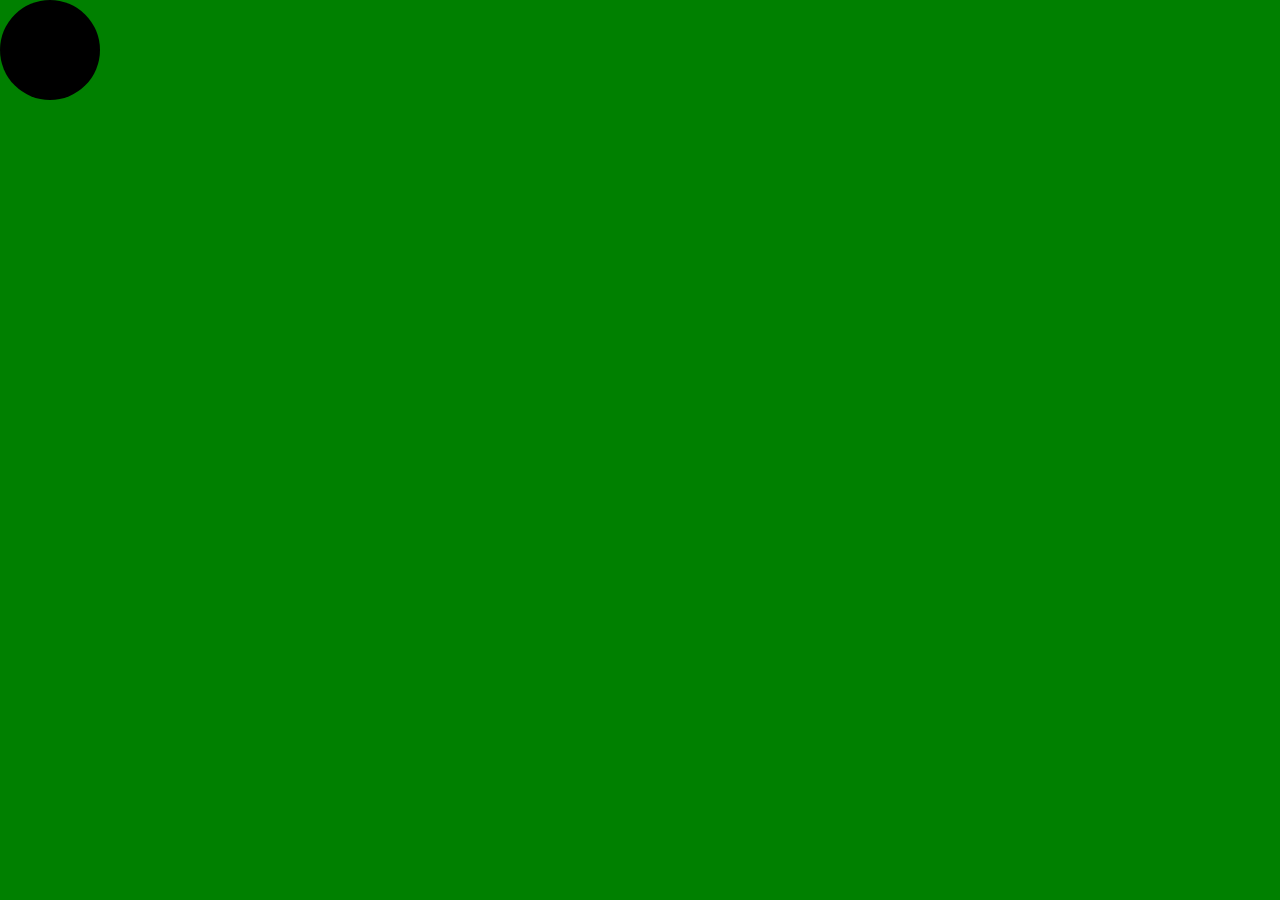
<file: astral/index.html>
<!DOCTYPE HTML>
<html>

<head>
    <meta charset="utf-8">
    <style>
        * {
            padding: 0;
            margin: 0;
        }
        
        #field {
            width: 100%;
            height: 100vh;
            background-color: green;
            position: relative;
            overflow: hidden;
            cursor: pointer;
        }
        
        #ball {
            position: absolute;
            left: 0;
            top: 0;
            width: 100px;
            height: 100px;
            background: #000;
            border-radius: 50%;
            transition: all .2s;
        }
    </style>
</head>

<body>

    <div id="field">
        <div id="ball"> </div>
    </div>

    <script src="js.js"></script>

</body>

<style>

</style>

</html>
</file>
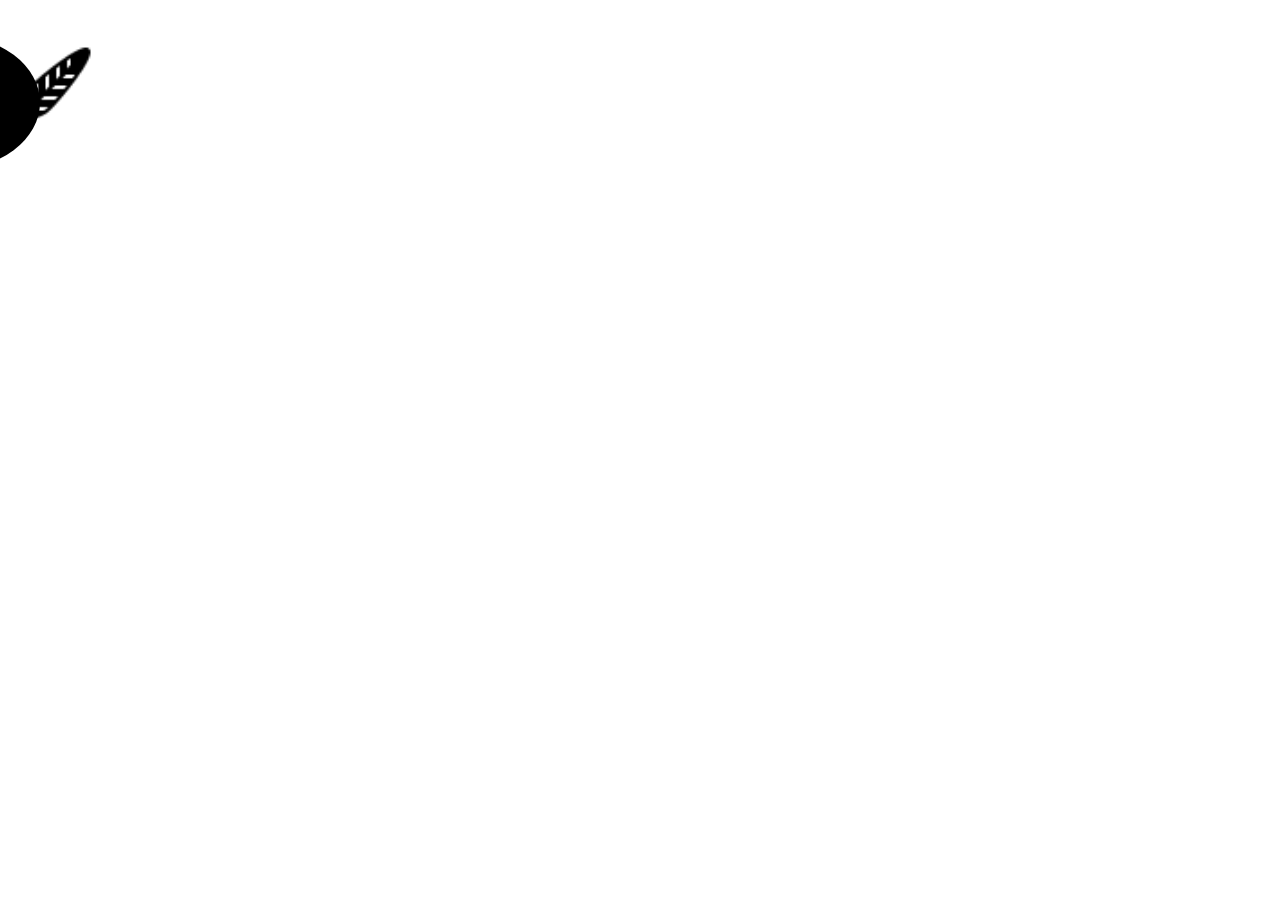
<file: bird/index.html>
<!DOCTYPE html>
<html lang="en">

<head>
    <meta charset="UTF-8">
    <meta name="viewport" content="width=device-width, initial-scale=1.0">
    <meta http-equiv="X-UA-Compatible" content="ie=edge">
    <link rel="stylesheet" href="stylesheets/style.css">
    <title>Document</title>
</head>

<body>

    <script src="js/js.js"></script>
</body>

</html>
</file>
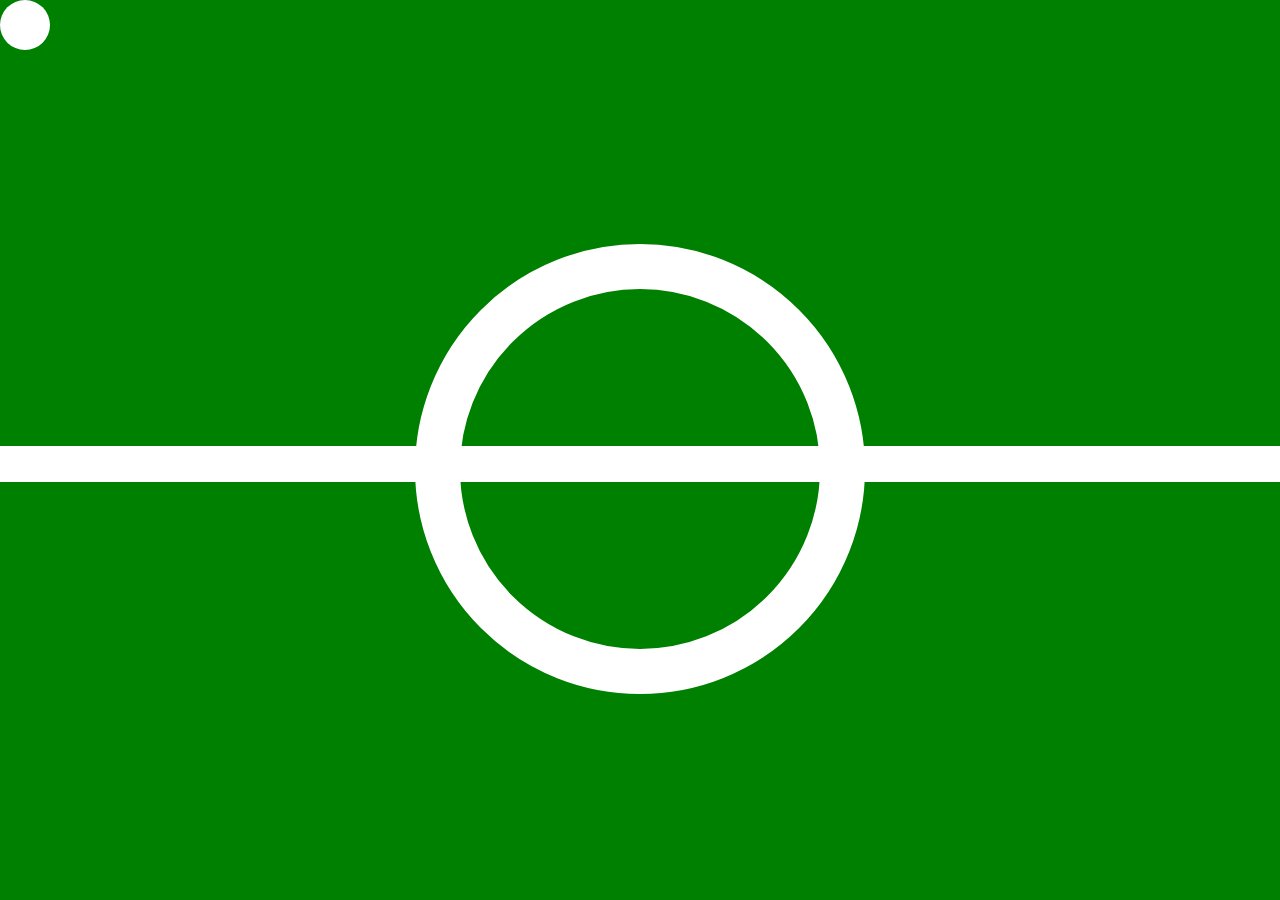
<file: game/index.html>
<!DOCTYPE html>
<html lang="en">

<head>
    <meta charset="UTF-8">
    <meta name="viewport" content="width=device-width, initial-scale=1.0">
    <meta http-equiv="X-UA-Compatible" content="ie=edge">
    <title>Document</title>
</head>

<body style="height: 100vh;">
    <div style="width:50px; height: 50px; border-radius: 50%; background: #fff; position: relative;  transition: 3s ease-out" id="id"></div>
    <div class="line">

    </div>

    <div class="rect">

    </div>
    <script src="js.js"></script>

</body>

</html>
<style>
    .line {
        width: 100%;
        height: 4vh;
        background: #fff;
        position: relative;
        top: 44vh;
    }
    
    * {
        margin: 0;
        padding: 0;
        overflow: hidden;
    }
    
    .rect {
        width: 40vh;
        height: 40vh;
        border-radius: 50%;
        border: 5vh solid #fff;
        margin: auto;
        position: relative;
        top: 17.5vh;
    }
    
    body {
        background: green;
    }
</style>
</file>
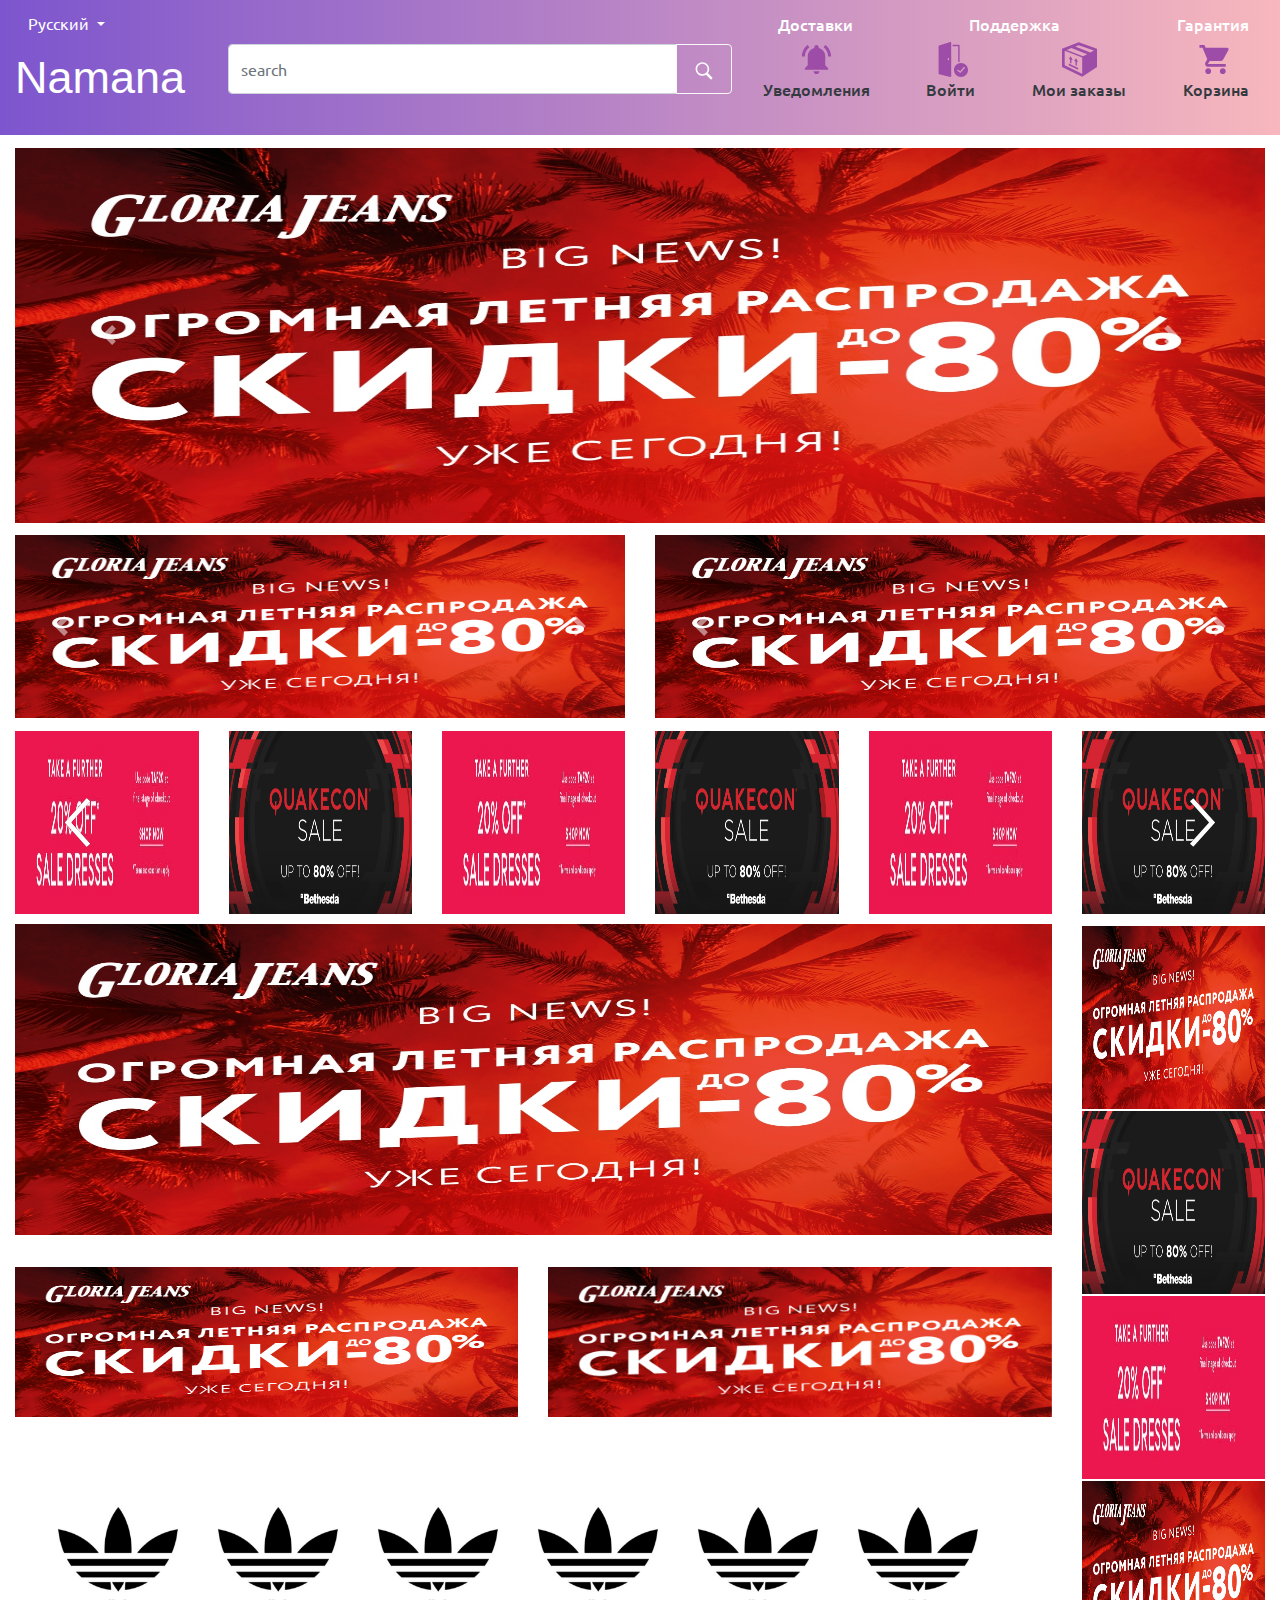
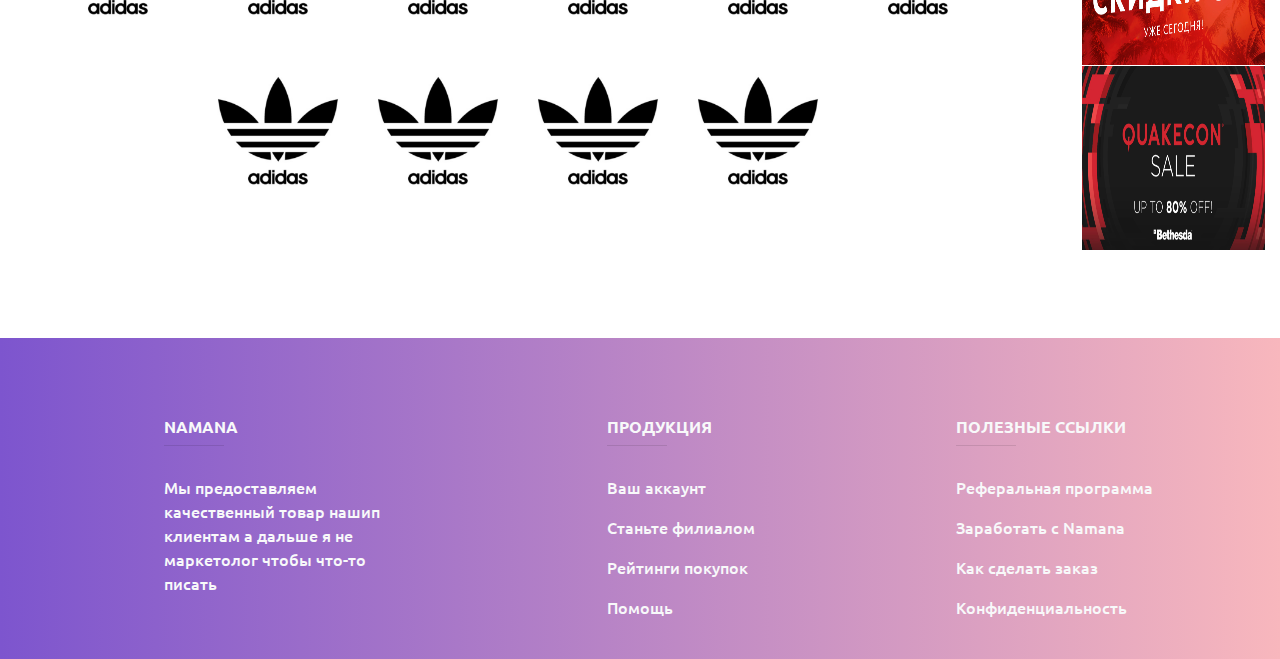
<file: schoolproject/index.html>
<!doctype html>
<html lang="en">

<head>
    <!-- Required meta tags -->
    <meta charset="utf-8">
    <meta name="viewport" content="width=device-width, initial-scale=1.0">
    <link rel="stylesheet" href="https://stackpath.bootstrapcdn.com/bootstrap/4.4.1/css/bootstrap.min.css" integrity="sha384-Vkoo8x4CGsO3+Hhxv8T/Q5PaXtkKtu6ug5TOeNV6gBiFeWPGFN9MuhOf23Q9Ifjh" crossorigin="anonymous">
    <link href="https://fonts.googleapis.com/css?family=Ubuntu:400,500&display=swap" rel="stylesheet">
    <link rel="stylesheet" href="style.css">
    <title>Hello, world!</title>
</head>

<body>

    <header class="pt-1 pb-3">
        <div class="container-fluid">
            <div class="row header">
                <div class="dropdown col-lg-1">
                    <button class="btn btn-white dropdown-toggle text-white" type="button" id="dropdownMenuButton" data-toggle="dropdown" aria-haspopup="true" aria-expanded="false">
                Русский
            </button>
                    <div class="dropdown-menu" aria-labelledby="dropdownMenuButton">
                        <a class="dropdown-item" href="#">German</a>
                        <a class="dropdown-item" href="#">English</a>
                        <a class="dropdown-item" href="#">Русский</a>
                    </div>
                </div>
                <div class="col-lg-6"></div>
                <nav class="col-lg-5">
                    <ul class="nav justify-content-between">
                        <li class="nav-item">
                            <a class="nav-link text-white active" href="#">Доставки</a>
                        </li>
                        <li class="nav-item">
                            <a class="nav-link text-white" href="#">Поддержка</a>
                        </li>
                        <li class="nav-item">
                            <a class="nav-link text-white" href="#">Гарантия</a>
                        </li>
                    </ul>
                </nav>
            </div>

            <div class="row">
                <div class="logo col-lg-2 text-white">
                    Namana
                </div>

                <div class="search col-lg-5">
                    <div class="input-group mb-3">
                        <input type="text" class="form-control" placeholder="search" aria-label="Recipient's username" aria-describedby="basic-addon2" style="height: 50px;">
                        <div class="input-group-append">
                            <button class="btn btn-outline-light nav_search-button" type="button">
                  <svg xmlns="http://www.w3.org/2000/svg" x="0px" y="0px"
                  width="30" height="20"
                  viewBox="0 0 50 50"
                  style=" fill:#ffffff;"><path d="M 21 3 C 11.601563 3 4 10.601563 4 20 C 4 29.398438 11.601563 37 21 37 C 24.355469 37 27.460938 36.015625 30.09375 34.34375 L 42.375 46.625 L 46.625 42.375 L 34.5 30.28125 C 36.679688 27.421875 38 23.878906 38 20 C 38 10.601563 30.398438 3 21 3 Z M 21 7 C 28.199219 7 34 12.800781 34 20 C 34 27.199219 28.199219 33 21 33 C 13.800781 33 8 27.199219 8 20 C 8 12.800781 13.800781 7 21 7 Z"></path>
                  </svg>
                </button>
                        </div>
                    </div>
                </div>


                <ul class="nav col-lg-5 justify-content-between flex-nowrap">
                    <li class="nav-item text-center">

                        <a class="nav-link text-dark text-nowrap nav_link " href="#">
                            <svg xmlns="http://www.w3.org/2000/svg" x="0px" y="0px" width="35" height="35" viewBox="0 0 172 172" style=" fill:#000000;"><g fill="none" fill-rule="nonzero" stroke="none" stroke-width="1" stroke-linecap="butt" stroke-linejoin="miter" stroke-miterlimit="10" stroke-dasharray="" stroke-dashoffset="0" font-family="none" font-weight="none" font-size="none" text-anchor="none" style="mix-blend-mode: normal"><path d="M0,172v-172h172v172z" fill="none"></path><g fill="#9d4ca7"><path d="M86,14.33333c-5.934,0 -10.75,4.816 -10.75,10.75v4.98307c-18.53885,4.77861 -32.25,21.56799 -32.25,41.60026v43l-14.33333,14.33333v7.16667h114.66667v-7.16667l-14.33333,-14.33333v-43c0,-20.03227 -13.71115,-36.82165 -32.25,-41.60026v-4.98307c0,-5.934 -4.816,-10.75 -10.75,-10.75zM42.34212,14.92122c-17.0065,13.10067 -28.00879,33.61144 -28.00879,56.74544h14.33333c0,-18.50433 8.8075,-34.91589 22.40983,-45.39355zM129.65788,14.92122l-8.73437,11.35189c13.60233,10.47767 22.40983,26.88922 22.40983,45.39355h14.33333c0,-23.134 -11.00229,-43.64478 -28.00879,-56.74544zM71.66667,143.33333c0,7.88333 6.45,14.33333 14.33333,14.33333c7.88333,0 14.33333,-6.45 14.33333,-14.33333z"></path></g></g></svg>
                            <br>
                            <span>Уведомления</span>
                        </a>
                    </li>
                    <li class="nav-item text-center">

                        <a class="nav-link text-dark text-nowrap nav_link" href="#">
                            <svg xmlns="http://www.w3.org/2000/svg" x="0px" y="0px" width="35" height="35" viewBox="0 0 172 172" style=" fill:#000000;"><g fill="none" fill-rule="nonzero" stroke="none" stroke-width="1" stroke-linecap="butt" stroke-linejoin="miter" stroke-miterlimit="10" stroke-dasharray="" stroke-dashoffset="0" font-family="none" font-weight="none" font-size="none" text-anchor="none" style="mix-blend-mode: normal"><path d="M0,172v-172h172v172z" fill="none"></path><g fill="#9d4ca7"><path d="M85.77156,0.00672c-0.2673,0.0186 -0.53809,0.07025 -0.79953,0.15453l-55.04,17.2c-1.43792,0.4472 -2.41203,1.77547 -2.41203,3.27875v134.16c0,1.57896 1.07607,2.95394 2.60687,3.33922l55.04,13.76c0.2752,0.0688 0.55449,0.10078 0.83313,0.10078c0.76024,0 1.50752,-0.25419 2.1164,-0.73235c0.83592,-0.65016 1.3236,-1.64813 1.3236,-2.70765v-165.12c0,-1.09392 -0.51686,-2.12468 -1.3975,-2.77484c-0.66306,-0.48504 -1.46904,-0.71423 -2.27094,-0.65844zM96.32,13.76v6.88h27.52v78.0786c2.21536,-0.78432 4.50984,-1.38143 6.88,-1.78047v-79.73813c0,-1.90232 -1.54112,-3.44 -3.44,-3.44zM75.68,79.12c1.89888,0 3.44,2.31168 3.44,5.16c0,2.84832 -1.54112,5.16 -3.44,5.16c-1.89888,0 -3.44,-2.31168 -3.44,-5.16c0,-2.84832 1.54112,-5.16 3.44,-5.16zM137.6,103.2c-18.92,0 -34.4,15.48 -34.4,34.4c0,18.92 15.48,34.4 34.4,34.4c18.92,0 34.4,-15.48 34.4,-34.4c0,-18.92 -15.48,-34.4 -34.4,-34.4zM152.39469,121.77735l5.16,4.46797l-23.05203,26.49203l-16.16531,-12.38266l4.12531,-5.50937l11.35469,8.6z"></path></g></g></svg>
                            <br>
                            <span>Войти</span>
                        </a>
                    </li>
                    <li class="nav-item text-center">

                        <a class="nav-link text-dark text-nowrap nav_link" href="#">
                            <svg xmlns="http://www.w3.org/2000/svg" x="0px" y="0px" width="35" height="35" viewBox="0 0 172 172" style=" fill:#000000;"><g fill="none" fill-rule="nonzero" stroke="none" stroke-width="1" stroke-linecap="butt" stroke-linejoin="miter" stroke-miterlimit="10" stroke-dasharray="" stroke-dashoffset="0" font-family="none" font-weight="none" font-size="none" text-anchor="none" style="mix-blend-mode: normal"><path d="M0,172v-172h172v172z" fill="none"></path><g fill="#9d4ca7"><path d="M82.27885,1.24038l-82.27885,32.45673v88.89423l99.23077,48.78846l72.76923,-48.78846v-88.89423zM82.48558,15.50481l74.21635,26.66827l-17.57212,9.30288l-74.62981,-28.94231zM46.51442,29.76923l77.11058,29.97596l-20.46635,10.75l-80.41827,-31.42308zM13.64423,42.58654l85.58654,33.49038v79.38462l-1.03365,0.62019l-84.96635,-41.75962v-71.52885zM43,70.49519l-9.71635,12.61058l6.40865,2.06731v18.19231l6.61538,2.48077v-18.39904l6.61538,2.06731zM69.46154,79.59135l-9.92308,12.81731l6.61538,2.27404v20.05288l6.61538,2.48077v-20.25962l6.40865,2.06731zM33.07692,106.05288v8.0625l46.30769,21.91346v-8.26923z"></path></g></g></svg>
                            <br>
                            <span>Мои заказы</span>
                        </a>
                    </li>
                    <li class="nav-item text-center">

                        <a class="nav-link text-dark text-nowrap nav_link" href="#">
                            <svg xmlns="http://www.w3.org/2000/svg" x="0px" y="0px" width="35" height="35" viewBox="0 0 172 172" style=" fill:#000000;"><g fill="none" fill-rule="nonzero" stroke="none" stroke-width="1" stroke-linecap="butt" stroke-linejoin="miter" stroke-miterlimit="10" stroke-dasharray="" stroke-dashoffset="0" font-family="none" font-weight="none" font-size="none" text-anchor="none" style="mix-blend-mode: normal"><path d="M0,172v-172h172v172z" fill="none"></path><g fill="#9d4ca7"><path d="M31.64811,14.30534l-24.45345,0.12598l0.06999,14.33333l14.83724,-0.06999l23.61361,56.64746l-8.5804,13.71745c-6.00821,9.59438 1.29744,22.77376 12.61165,22.77376h86.41992v-14.33333h-86.41992c-0.79745,0 -0.8894,-0.15716 -0.46191,-0.83985l8.42643,-13.49349h53.52604c5.203,0 10.005,-2.8258 12.52767,-7.37663l25.8112,-46.48535c2.65883,-4.773 -0.79584,-10.63802 -6.25684,-10.63802h-105.69434zM50.16667,129c-7.91608,0 -14.33333,6.41725 -14.33333,14.33333c0,7.91608 6.41725,14.33333 14.33333,14.33333c7.91608,0 14.33333,-6.41725 14.33333,-14.33333c0,-7.91608 -6.41725,-14.33333 -14.33333,-14.33333zM121.83333,129c-7.91608,0 -14.33333,6.41725 -14.33333,14.33333c0,7.91608 6.41725,14.33333 14.33333,14.33333c7.91608,0 14.33333,-6.41725 14.33333,-14.33333c0,-7.91608 -6.41725,-14.33333 -14.33333,-14.33333z"></path></g></g></svg><br>
                            <span>Корзина</span>
                        </a>
                    </li>
                </ul>
            </div>
        </div>
    </header>

    <section>
        <div class="container-fluid" style="margin-top: 1%;">
            <div id="carouselExampleIndicators" class="carousel slide" data-ride="carousel">

                <div id="carouselExampleControls" class="carousel secondary slide" data-ride="carousel">
                    <ol class="carousel-indicators">
                        <li data-target="#carouselExampleIndicators" data-slide-to="0" class="active"></li>
                        <li data-target="#carouselExampleIndicators" data-slide-to="1"></li>
                        <li data-target="#carouselExampleIndicators" data-slide-to="2"></li>
                    </ol>
                    <div class="carousel-inner">
                        <div class="carousel-item active">
                            <img class="d-block w-100 propSize" src="img/slider.jpg" alt="First slide">
                        </div>
                        <div class="carousel-item">
                            <img class="d-block w-100 propSize" src="img/slider2.jpg" alt="Second slide">
                        </div>
                        <div class="carousel-item">
                            <img class="d-block w-100 propSize" src="img/slider3.jpg" alt="Third slide">
                        </div>
                    </div>
                    <a class="carousel-control-prev" href="#carouselExampleControls" role="button" data-slide="prev">
                        <span class="carousel-control-prev-icon" aria-hidden="true"></span>
                        <span class="sr-only">Previous</span>
                    </a>
                    <a class="carousel-control-next" href="#carouselExampleControls" role="button" data-slide="next">
                        <span class="carousel-control-next-icon" aria-hidden="true"></span>
                        <span class="sr-only">Next</span>
                    </a>
                </div>
            </div>
        </div>
    </section>

    <section>
        <div class="container-fluid">
            <div class="row">
                <div class="col-lg-6 col-md-6 col-6">
                    <div id="carouselExampleControlss" class="carousel slide" style="margin-top: 2%;" data-ride="carousel">
                        <div class="carousel-inner">
                            <div class="carousel-item active">
                                <img class="d-block w-100" src="img/slider.jpg" alt="First slide">
                            </div>
                            <div class="carousel-item">
                                <img class="d-block w-100" src="img/slider2.jpg" alt="Second slide">
                            </div>
                            <div class="carousel-item">
                                <img class="d-block w-100" src="img/slider3.jpg" alt="Third slide">
                            </div>
                        </div>
                        <a class="carousel-control-prev" href="#carouselExampleControlss" role="button" data-slide="prev">
                            <span class="carousel-control-prev-icon" aria-hidden="true"></span>
                            <span class="sr-only">Previous</span>
                        </a>
                        <a class="carousel-control-next" href="#carouselExampleControlss" role="button" data-slide="next">
                            <span class="carousel-control-next-icon" aria-hidden="true"></span>
                            <span class="sr-only">Next</span>
                        </a>
                    </div>
                </div>

                <div class="col-lg-6 col-md-6 col-6">
                    <div id="carouselExampleControl" class="carousel secondary slide" style="margin-top: 2%;" data-ride="carousel">
                        <div class="carousel-inner">
                            <div class="carousel-item active">
                                <img class="d-block w-100" src="img/slider.jpg" alt="First slide">
                            </div>
                            <div class="carousel-item">
                                <img class="d-block w-100" src="img/slider2.jpg" alt="Second slide">
                            </div>
                            <div class="carousel-item">
                                <img class="d-block w-100" src="img/slider3.jpg" alt="Third slide">
                            </div>
                        </div>
                        <a class="carousel-control-prev" href="#carouselExampleControl" role="button" data-slide="prev">
                            <span class="carousel-control-prev-icon" aria-hidden="true"></span>
                            <span class="sr-only">Previous</span>
                        </a>
                        <a class="carousel-control-next" href="#carouselExampleControl" role="button" data-slide="next">
                            <span class="carousel-control-next-icon" aria-hidden="true"></span>
                            <span class="sr-only">Next</span>
                        </a>
                    </div>
                </div>
            </div>
        </div>
    </section>


    <section id="slider">
        <div class="container-fluid" style="margin-top: 1%;">
            <div class="slider row flex-nowrap">
                <a href="#" class="col-lg-2 col-md-2 col-sm-2 col-3 slider_item">
                    <img src="img/slider2.jpg" alt="">
                </a>
                <a href="#" class="col-lg-2 col-md-2 col-sm-2 col-3 slider_item">
                    <img src="img/slider3.jpg" alt="">
                </a>
                <a href="#" class="col-lg-2 col-md-2 col-sm-2 col-3 slider_item">
                    <img src="img/slider2.jpg" alt="">
                </a>
                <a href="#" class="col-lg-2 col-md-2 col-sm-2 col-3 slider_item">
                    <img src="img/slider3.jpg" alt="">
                </a>
                <a href="#" class="col-lg-2 col-md-2 col-sm-2 col-3 slider_item">
                    <img src="img/slider2.jpg" alt="">
                </a>
                <a href="#" class="col-lg-2 col-md-2 col-sm-2 col-3 slider_item">
                    <img src="img/slider3.jpg" alt="">
                </a>
                <a href="#" class="col-lg-2 col-md-2 col-sm-2 col-3 slider_item">
                    <img src="img/slider2.jpg" alt="">
                </a>
                <a href="#" class="col-lg-2 col-md-2 col-sm-2 col-3 slider_item">
                    <img src="img/slider3.jpg" alt="">
                </a>
            </div>

            <svg class="arrow-right" xmlns="http://www.w3.org/2000/svg" x="0px" y="0px" width="30%" height="30%" viewBox="0 0 172 172" style=" fill:#000000;"><g transform="translate(0.43,0.43) scale(0.995,0.995)"><g fill="none" fill-rule="nonzero" stroke="none" stroke-width="1" stroke-linecap="butt" stroke-linejoin="none" stroke-miterlimit="10" stroke-dasharray="" stroke-dashoffset="0" font-family="none" font-weight="none" font-size="none" text-anchor="none" style="mix-blend-mode: normal"><g fill="#000000" stroke="#000000" stroke-linejoin="round"><path d="M120.04167,81.29688l4.25521,4.70313l-4.25521,4.70313l-64.5,71.66667l-10.75,-9.40625l60.24479,-66.96354l-60.24479,-66.96354l10.75,-9.40625z"></path></g><path d="M0,172v-172h172v172z" fill="none" stroke="none" stroke-linejoin="miter"></path><g fill="#ffffff" stroke="none" stroke-linejoin="miter"><path d="M55.54167,9.63021l-10.75,9.40625l60.24479,66.96354l-60.24479,66.96354l10.75,9.40625l64.5,-71.66667l4.25521,-4.70312l-4.25521,-4.70312z"></path></g><path d="" fill="none" stroke="none" stroke-linejoin="miter"></path></g></g></svg>
            <svg class='arrow-left' xmlns="http://www.w3.org/2000/svg" x="0px" y="0px" width="30%" height="30%" viewBox="0 0 172 172" style=" fill:#000000;"><g transform="translate(0.516,0.516) scale(0.994,0.994)"><g fill="none" fill-rule="nonzero" stroke="none" stroke-width="1" stroke-linecap="butt" stroke-linejoin="none" stroke-miterlimit="10" stroke-dasharray="" stroke-dashoffset="0" font-family="none" font-weight="none" font-size="none" text-anchor="none" style="mix-blend-mode: normal"><g fill="#ffffff" stroke="#000000" stroke-linejoin="round"><path d="M127.20833,19.03646l-60.24479,66.96354l60.24479,66.96354l-10.75,9.40625l-64.5,-71.66667l-4.25521,-4.70312l4.25521,-4.70312l64.5,-71.66667z"></path></g><path d="M0,172v-172h172v172z" fill="none" stroke="none" stroke-linejoin="miter"></path><g fill="#ffffff" stroke="none" stroke-linejoin="miter"><path d="M116.45833,9.63021l-64.5,71.66667l-4.25521,4.70313l4.25521,4.70313l64.5,71.66667l10.75,-9.40625l-60.24479,-66.96354l60.24479,-66.96354z"></path></g><path d="" fill="none" stroke="none" stroke-linejoin="miter"></path></g></g></svg>
        </div>
    </section>

    <section>
        <div class="container-fluid">
            <div class="row justify-content-between">
                <div class="col-lg-10 col-md-10 col-10">
                    <div id="carouselExample" class="carousel  promo slide" style="margin-top: 1%;" data-ride="carousel">
                        <div class="carousel-inner">
                            <div class="carousel-item active">
                                <img class="d-block w-100" src="img/slider.jpg" alt="First slide">
                            </div>
                            <div class="carousel-item">
                                <img class="d-block w-100" src="img/slider2.jpg" alt="Second slide">
                            </div>
                            <div class="carousel-item">
                                <img class="d-block w-100" src="img/slider3.jpg" alt="Third slide">
                            </div>
                        </div>
                    </div>
                    <div class="row" style="margin-top: 2%;">
                        <div id="carouselExamplel" class="carousel promo slide col-lg-6 col-md-6 col-6" style="margin-top: 1%; " data-ride="carousel">
                            <div class="carousel-inner">
                                <div class="carousel-item active">
                                    <img class="d-block w-100" src="img/slider.jpg" alt="First slide">
                                </div>
                                <div class="carousel-item">
                                    <img class="d-block w-100" src="img/slider2.jpg" alt="Second slide">
                                </div>
                                <div class="carousel-item">
                                    <img class="d-block w-100" src="img/slider3.jpg" alt="Third slide">
                                </div>
                            </div>
                        </div>

                        <div id="carouselExampl" class="carousel promo slide col-lg-6 col-md-6 col-6" style="margin-top: 1%; " data-ride="carousel">
                            <div class="carousel-inner">
                                <div class="carousel-item active">
                                    <img class="d-block w-100" src="img/slider.jpg" alt="First slide">
                                </div>
                                <div class="carousel-item">
                                    <img class="d-block w-100" src="img/slider2.jpg" alt="Second slide">
                                </div>
                                <div class="carousel-item">
                                    <img class="d-block w-100" src="img/slider3.jpg" alt="Third slide">
                                </div>
                            </div>
                        </div>
                        <div class="sponsors" style="margin-top: 1%;">
                            <div class="row justify-content-center col-lg-12 col-md-12" style="padding: 5%;">
                                <a href="#" class="col-lg-2 col-md-2 col-2 sponsors-item"><img src="img/sponsor.png" alt=""></a>
                                <a href="#" class="col-lg-2 col-md-2 col-2 sponsors-item"><img src="img/sponsor.png" alt=""></a>
                                <a href="#" class="col-lg-2 col-md-2 col-2 sponsors-item"><img src="img/sponsor.png" alt=""></a>
                                <a href="#" class="col-lg-2 col-md-2 col-2 sponsors-item"><img src="img/sponsor.png" alt=""></a>
                                <a href="#" class="col-lg-2 col-md-2 col-2 sponsors-item"><img src="img/sponsor.png" alt=""></a>
                                <a href="#" class="col-lg-2 col-md-2 col-2 sponsors-item"><img src="img/sponsor.png" alt=""></a>
                                <a href="#" class="col-lg-2 col-md-2 col-2 sponsors-item"><img src="img/sponsor.png" alt=""></a>
                                <a href="#" class="col-lg-2 col-md-2 col-2 sponsors-item"><img src="img/sponsor.png" alt=""></a>
                                <a href="#" class="col-lg-2 col-md-2 col-2 sponsors-item"><img src="img/sponsor.png" alt=""></a>
                                <a href="#" class="col-lg-2 col-md-2 col-2 sponsors-item"><img src="img/sponsor.png" alt=""></a>
                            </div>
                        </div>
                    </div>
                </div>

                <div class="col-lg-2 col-md-2 col-2 sidebar" style="margin-top: 0.8%;">
                    <a href="#" class="sidebar-item">
                        <img src="img/slider.jpg" alt="">
                    </a>
                    <a href="#" class="sidebar-item">
                        <img src="img/slider2.jpg" alt="">
                    </a>
                    <a href="#" class="sidebar-item">
                        <img src="img/slider3.jpg" alt="">
                    </a>
                    <a href="#" class="sidebar-item">
                        <img src="img/slider.jpg" alt="">
                    </a>
                    <a href="#" class="sidebar-item">
                        <img src="img/slider2.jpg" alt="">
                    </a>
                </div>
            </div>
        </div>
    </section>

    <footer class="page-footer font-small unique-color-dark pt-4" style="margin-top: 5%;">
        <div class="container text-center text-md-left">
            <div class="row" style="margin-top: 5%;">
                <div class="col-md-3 col-lg-4 col-xl-3 mx-auto mb-4 text-light">
                    <h6 class="text-uppercase font-weight-bold">Namana</h6>
                    <hr class="deep-purple accent-2 mb-4 mt-0 d-inline-block mx-auto" style="width: 60px;">
                    <p>Мы предоставляем качественный товар нашип клиентам а дальше я не маркетолог чтобы что-то писать</p>
                </div>
                <div class="col-md-2 col-lg-4 col-xl-2 mx-auto mb-4 text-light  text-nowrap">
                    <h6 class="text-uppercase font-weight-bold">Продукция</h6>
                    <hr class="deep-purple accent-2 mb-4 mt-0 d-inline-block mx-auto" style="width: 60px;">
                    <p>
                        <a href="#!" class="text-light">Ваш аккаунт</a>
                    </p>
                    <p>
                        <a href="#!" class="text-light">Станьте филиалом</a>
                    </p>
                    <p>
                        <a href="#!" class="text-light">Рейтинги покупок</a>
                    </p>
                    <p>
                        <a href="#!" class="text-light">Помощь</a>
                    </p>
                </div>
                <div class="col-md-3 col-lg-4 col-xl-2 mx-auto mb-4 text-light  text-nowrap">
                    <h6 class="text-uppercase font-weight-bold">Полезные ссылки</h6>
                    <hr class="deep-purple accent-2 mb-4 mt-0 d-inline-block mx-auto" style="width: 60px;">
                    <p>
                        <a href="#!" class="text-light">Реферальная программа</a>
                    </p>
                    <p>
                        <a href="#!" class="text-light">Заработать с Namana</a>
                    </p>
                    <p>
                        <a href="#!" class="text-light">Как сделать заказ</a>
                    </p>
                    <p>
                        <a href="#!" class="text-light">Конфиденциальность</a>
                    </p>
                </div>
            </div>
        </div>
    </footer>
    <script src="script.js"></script>
    <script src="https://code.jquery.com/jquery-3.4.1.slim.min.js" integrity="sha384-J6qa4849blE2+poT4WnyKhv5vZF5SrPo0iEjwBvKU7imGFAV0wwj1yYfoRSJoZ+n" crossorigin="anonymous"></script>
    <script src="https://cdn.jsdelivr.net/npm/popper.js@1.16.0/dist/umd/popper.min.js" integrity="sha384-Q6E9RHvbIyZFJoft+2mJbHaEWldlvI9IOYy5n3zV9zzTtmI3UksdQRVvoxMfooAo" crossorigin="anonymous"></script>
    <script src="https://stackpath.bootstrapcdn.com/bootstrap/4.4.1/js/bootstrap.min.js" integrity="sha384-wfSDF2E50Y2D1uUdj0O3uMBJnjuUD4Ih7YwaYd1iqfktj0Uod8GCExl3Og8ifwB6" crossorigin="anonymous"></script>
</body>

</html>
</file>
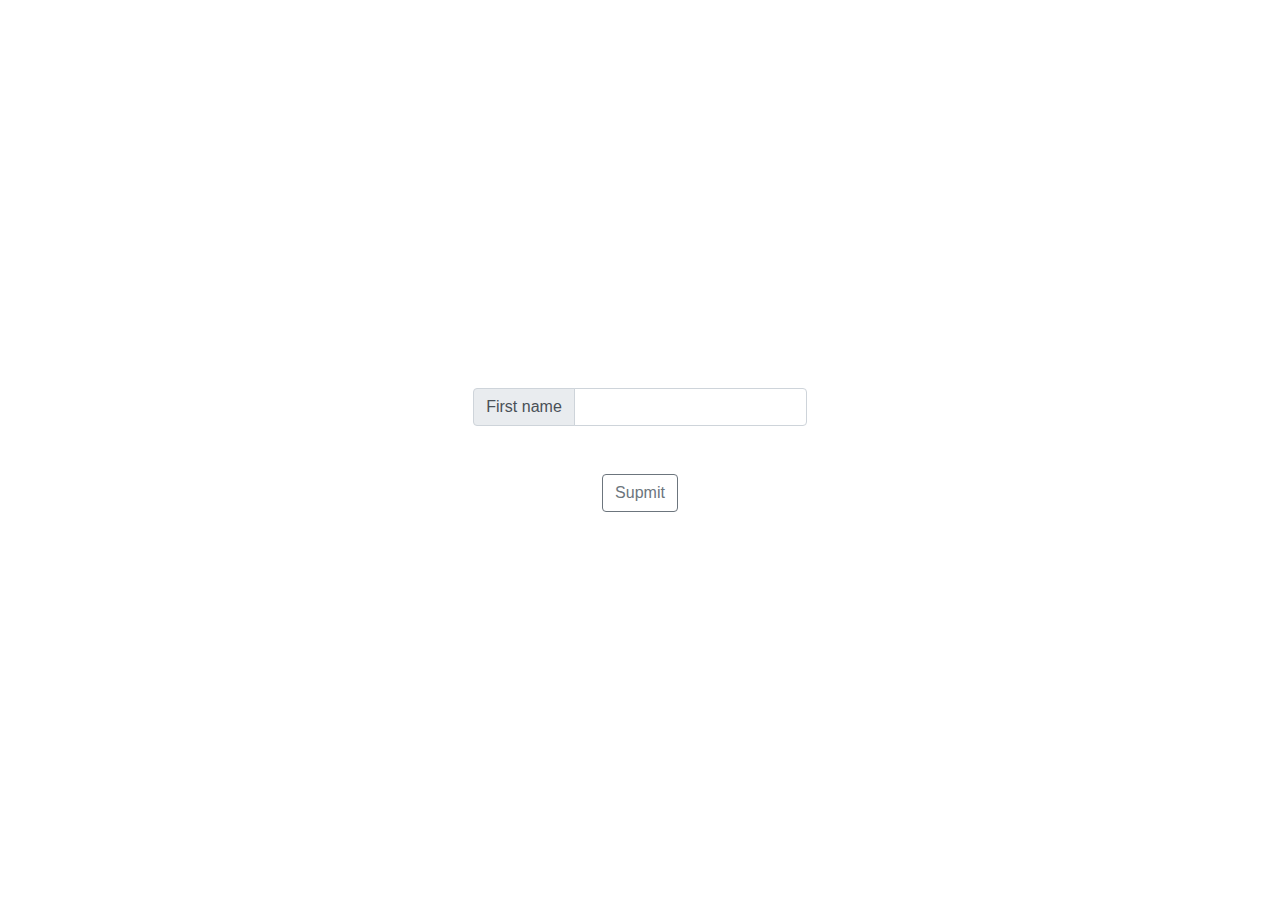
<file: war/index.html>
<!DOCTYPE html>
<html lang="en">

<head>
    <meta charset="UTF-8">
    <meta name="viewport" content="width=device-width, initial-scale=1.0">
    <meta http-equiv="X-UA-Compatible" content="ie=edge">
    <link rel="stylesheet" href="https://stackpath.bootstrapcdn.com/bootstrap/4.4.1/css/bootstrap.min.css" integrity="sha384-Vkoo8x4CGsO3+Hhxv8T/Q5PaXtkKtu6ug5TOeNV6gBiFeWPGFN9MuhOf23Q9Ifjh" crossorigin="anonymous">
    <title>Document</title>
</head>

<body>

    <div class="container">
        <div class="d-flex align-items-center justify-content-center" style='height: 100vh;'>
            <div class="d-block">
                <div class="input-group mb-5">
                    <div class="input-group-prepend">
                        <span class="input-group-text" id="">First name</span>
                    </div>
                    <input type="text" class="form-control" id='first'>
                </div>
                <button type='submit' class="btn btn-outline-secondary btn-big d-block m-auto" id='submit'>Supmit</button>
            </div>
        </div>
    </div>
    <script src="js.js"></script>
</body>

</html>
</file>
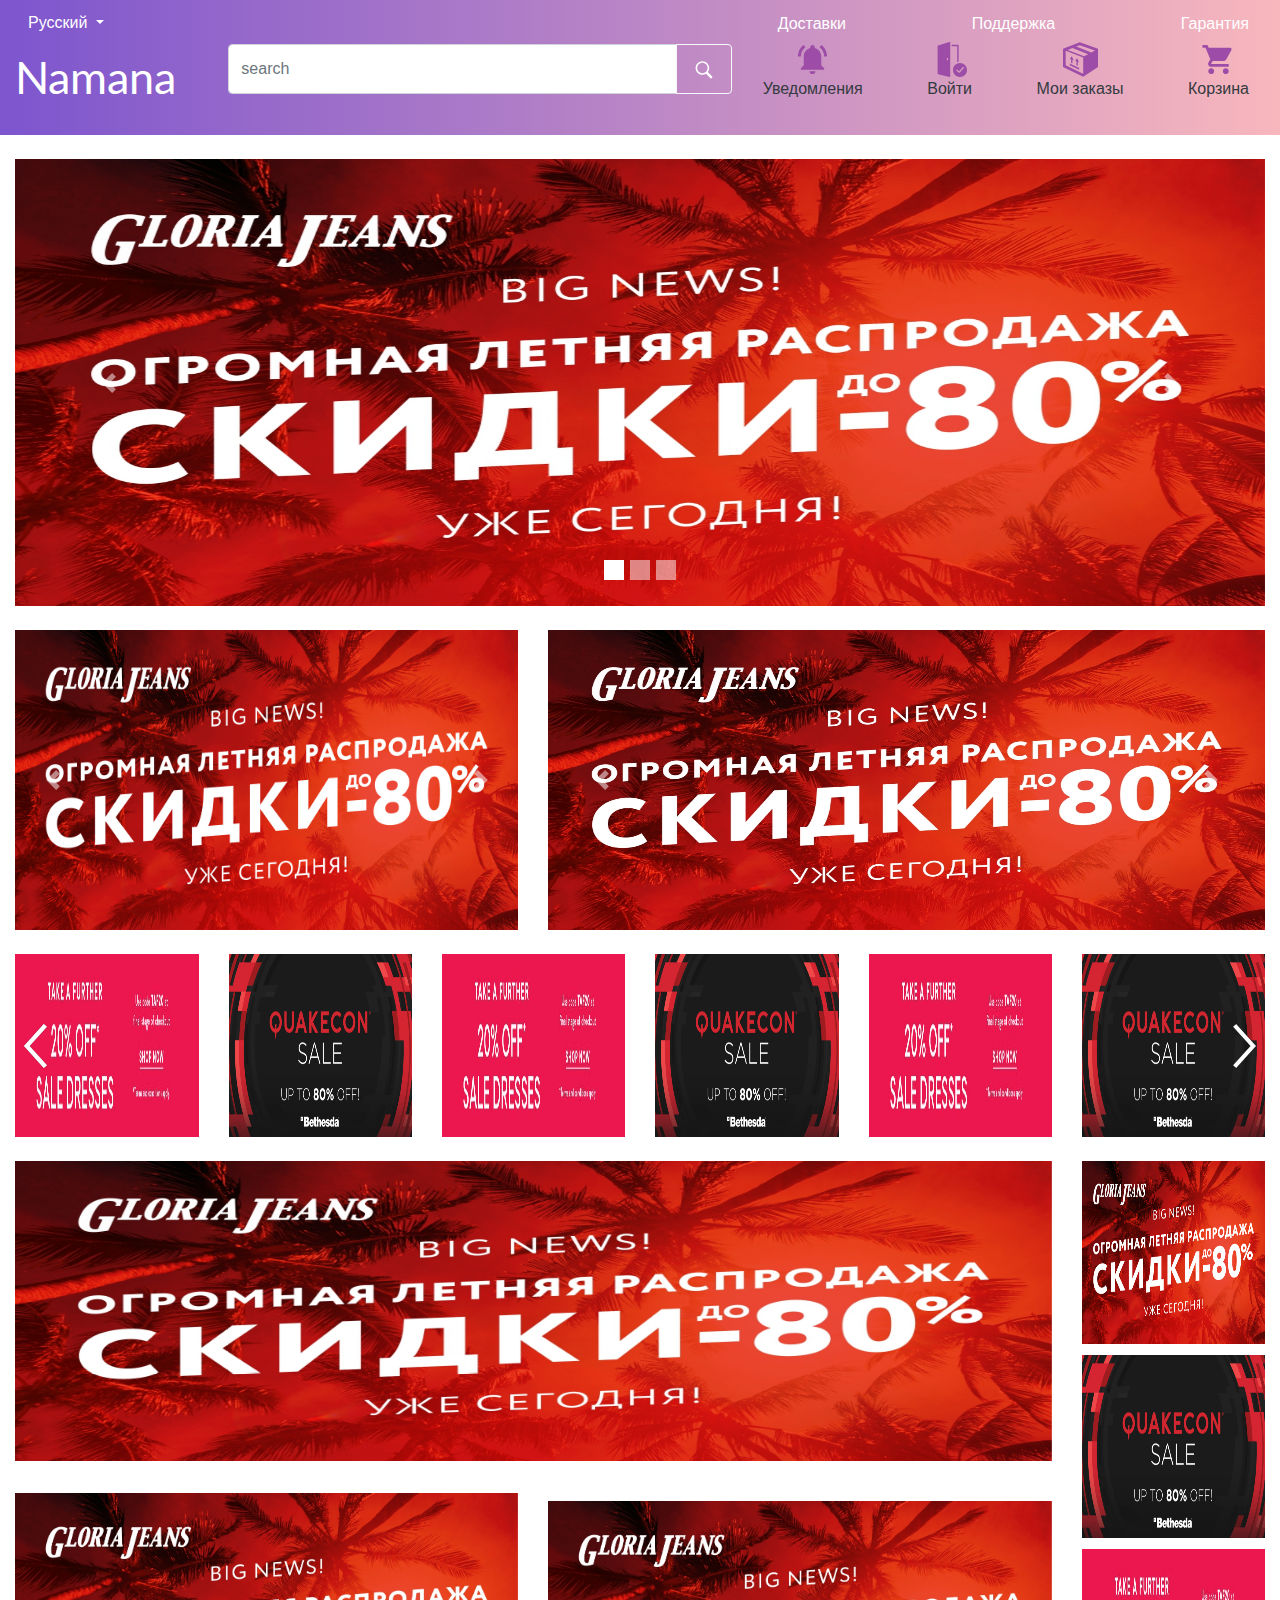
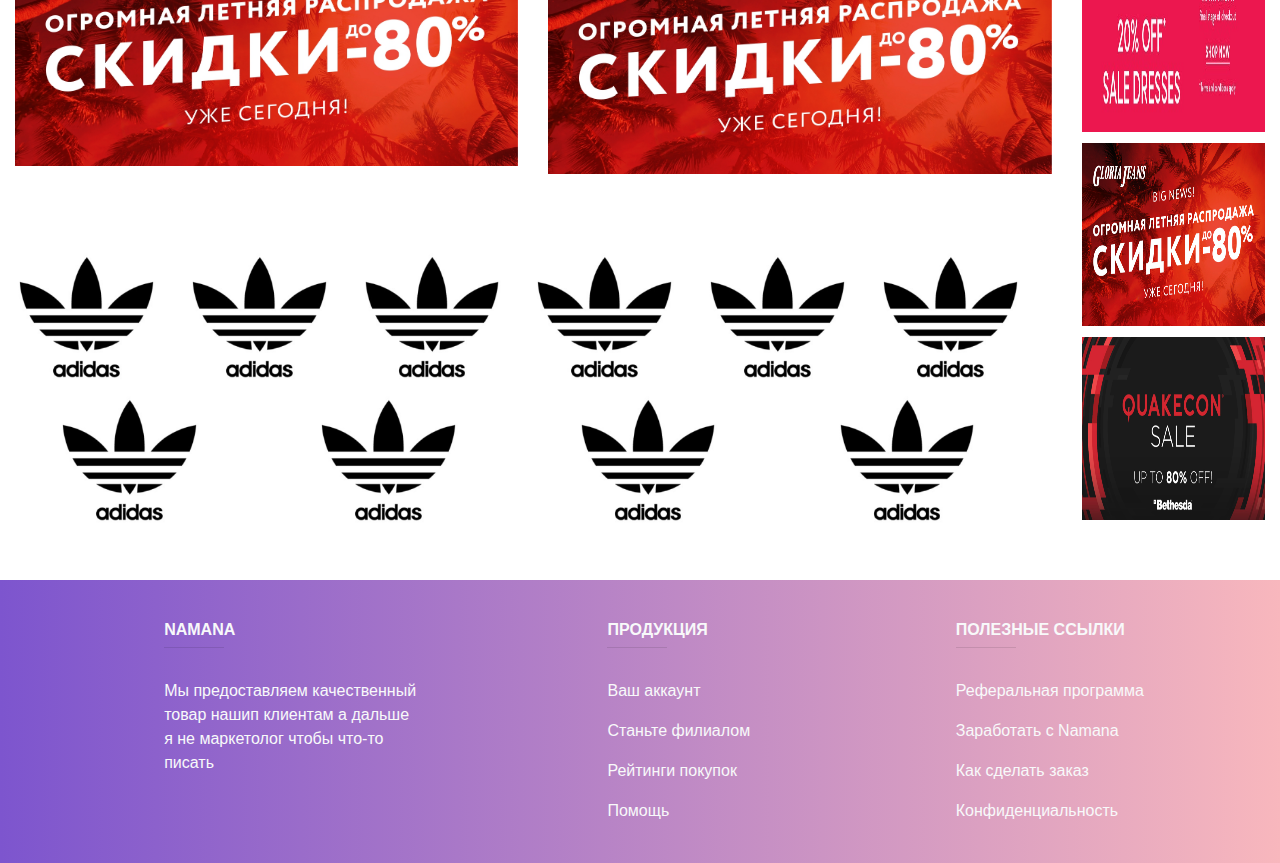
<file: schoolproject/schoolproject/index.html>
<!doctype html>
<html lang="en">

<head>
    <!-- Required meta tags -->
    <meta charset="utf-8">
    <link rel="stylesheet" href="https://stackpath.bootstrapcdn.com/bootstrap/4.4.1/css/bootstrap.min.css" integrity="sha384-Vkoo8x4CGsO3+Hhxv8T/Q5PaXtkKtu6ug5TOeNV6gBiFeWPGFN9MuhOf23Q9Ifjh" crossorigin="anonymous">
    <link href="https://fonts.googleapis.com/css?family=Farro|Lato:700&display=swap" rel="stylesheet">
    <link rel="stylesheet" href="style.css">
    <title>Hello, world!</title>
</head>

<body>

    <header class="pt-1 pb-3">
        <div class="container-fluid">
            <div class="row header">
                <div class="dropdown col-lg-1">
                    <button class="btn btn-white dropdown-toggle text-white" type="button" id="dropdownMenuButton" data-toggle="dropdown" aria-haspopup="true" aria-expanded="false">
                Русский
            </button>
                    <div class="dropdown-menu" aria-labelledby="dropdownMenuButton">
                        <a class="dropdown-item" href="#">German</a>
                        <a class="dropdown-item" href="#">English</a>
                        <a class="dropdown-item" href="#">Русский</a>
                    </div>
                </div>
                <div class="col-lg-6"></div>
                <nav class="col-lg-5">
                    <ul class="nav justify-content-between">
                        <li class="nav-item">
                            <a class="nav-link text-white active" href="#">Доставки</a>
                        </li>
                        <li class="nav-item">
                            <a class="nav-link text-white" href="#">Поддержка</a>
                        </li>
                        <li class="nav-item">
                            <a class="nav-link text-white" href="#">Гарантия</a>
                        </li>
                    </ul>
                </nav>
            </div>

            <div class="row">
                <div class="logo col-lg-2 text-white">
                    Namana
                </div>

                <div class="search col-lg-5">
                    <div class="input-group mb-3">
                        <input type="text" class="form-control" placeholder="search" aria-label="Recipient's username" aria-describedby="basic-addon2" style="height: 50px;">
                        <div class="input-group-append">
                            <button class="btn btn-outline-light nav_search-button" type="button">
                                <svg xmlns="http://www.w3.org/2000/svg" x="0px" y="0px"
                                width="30" height="20"
                                viewBox="0 0 50 50"
                                style=" fill:#ffffff;"><path d="M 21 3 C 11.601563 3 4 10.601563 4 20 C 4 29.398438 11.601563 37 21 37 C 24.355469 37 27.460938 36.015625 30.09375 34.34375 L 42.375 46.625 L 46.625 42.375 L 34.5 30.28125 C 36.679688 27.421875 38 23.878906 38 20 C 38 10.601563 30.398438 3 21 3 Z M 21 7 C 28.199219 7 34 12.800781 34 20 C 34 27.199219 28.199219 33 21 33 C 13.800781 33 8 27.199219 8 20 C 8 12.800781 13.800781 7 21 7 Z"></path>
                                </svg>
                            </button>
                        </div>
                    </div>
                </div>


                <ul class="nav col-lg-5 justify-content-between flex-nowrap">
                    <li class="nav-item text-center">

                        <a class="nav-link text-dark text-nowrap nav_link " href="#">
                            <svg xmlns="http://www.w3.org/2000/svg" x="0px" y="0px" width="35" height="35" viewBox="0 0 172 172" style=" fill:#000000;"><g fill="none" fill-rule="nonzero" stroke="none" stroke-width="1" stroke-linecap="butt" stroke-linejoin="miter" stroke-miterlimit="10" stroke-dasharray="" stroke-dashoffset="0" font-family="none" font-weight="none" font-size="none" text-anchor="none" style="mix-blend-mode: normal"><path d="M0,172v-172h172v172z" fill="none"></path><g fill="#9d4ca7"><path d="M86,14.33333c-5.934,0 -10.75,4.816 -10.75,10.75v4.98307c-18.53885,4.77861 -32.25,21.56799 -32.25,41.60026v43l-14.33333,14.33333v7.16667h114.66667v-7.16667l-14.33333,-14.33333v-43c0,-20.03227 -13.71115,-36.82165 -32.25,-41.60026v-4.98307c0,-5.934 -4.816,-10.75 -10.75,-10.75zM42.34212,14.92122c-17.0065,13.10067 -28.00879,33.61144 -28.00879,56.74544h14.33333c0,-18.50433 8.8075,-34.91589 22.40983,-45.39355zM129.65788,14.92122l-8.73437,11.35189c13.60233,10.47767 22.40983,26.88922 22.40983,45.39355h14.33333c0,-23.134 -11.00229,-43.64478 -28.00879,-56.74544zM71.66667,143.33333c0,7.88333 6.45,14.33333 14.33333,14.33333c7.88333,0 14.33333,-6.45 14.33333,-14.33333z"></path></g></g></svg>
                            <br>
                            <span>Уведомления</span>
                        </a>
                    </li>
                    <li class="nav-item text-center">

                        <a class="nav-link text-dark text-nowrap nav_link" href="#">
                            <svg xmlns="http://www.w3.org/2000/svg" x="0px" y="0px" width="35" height="35" viewBox="0 0 172 172" style=" fill:#000000;"><g fill="none" fill-rule="nonzero" stroke="none" stroke-width="1" stroke-linecap="butt" stroke-linejoin="miter" stroke-miterlimit="10" stroke-dasharray="" stroke-dashoffset="0" font-family="none" font-weight="none" font-size="none" text-anchor="none" style="mix-blend-mode: normal"><path d="M0,172v-172h172v172z" fill="none"></path><g fill="#9d4ca7"><path d="M85.77156,0.00672c-0.2673,0.0186 -0.53809,0.07025 -0.79953,0.15453l-55.04,17.2c-1.43792,0.4472 -2.41203,1.77547 -2.41203,3.27875v134.16c0,1.57896 1.07607,2.95394 2.60687,3.33922l55.04,13.76c0.2752,0.0688 0.55449,0.10078 0.83313,0.10078c0.76024,0 1.50752,-0.25419 2.1164,-0.73235c0.83592,-0.65016 1.3236,-1.64813 1.3236,-2.70765v-165.12c0,-1.09392 -0.51686,-2.12468 -1.3975,-2.77484c-0.66306,-0.48504 -1.46904,-0.71423 -2.27094,-0.65844zM96.32,13.76v6.88h27.52v78.0786c2.21536,-0.78432 4.50984,-1.38143 6.88,-1.78047v-79.73813c0,-1.90232 -1.54112,-3.44 -3.44,-3.44zM75.68,79.12c1.89888,0 3.44,2.31168 3.44,5.16c0,2.84832 -1.54112,5.16 -3.44,5.16c-1.89888,0 -3.44,-2.31168 -3.44,-5.16c0,-2.84832 1.54112,-5.16 3.44,-5.16zM137.6,103.2c-18.92,0 -34.4,15.48 -34.4,34.4c0,18.92 15.48,34.4 34.4,34.4c18.92,0 34.4,-15.48 34.4,-34.4c0,-18.92 -15.48,-34.4 -34.4,-34.4zM152.39469,121.77735l5.16,4.46797l-23.05203,26.49203l-16.16531,-12.38266l4.12531,-5.50937l11.35469,8.6z"></path></g></g></svg>
                            <br>
                            <span>Войти</span>
                        </a>
                    </li>
                    <li class="nav-item text-center">

                        <a class="nav-link text-dark text-nowrap nav_link" href="#">
                            <svg xmlns="http://www.w3.org/2000/svg" x="0px" y="0px" width="35" height="35" viewBox="0 0 172 172" style=" fill:#000000;"><g fill="none" fill-rule="nonzero" stroke="none" stroke-width="1" stroke-linecap="butt" stroke-linejoin="miter" stroke-miterlimit="10" stroke-dasharray="" stroke-dashoffset="0" font-family="none" font-weight="none" font-size="none" text-anchor="none" style="mix-blend-mode: normal"><path d="M0,172v-172h172v172z" fill="none"></path><g fill="#9d4ca7"><path d="M82.27885,1.24038l-82.27885,32.45673v88.89423l99.23077,48.78846l72.76923,-48.78846v-88.89423zM82.48558,15.50481l74.21635,26.66827l-17.57212,9.30288l-74.62981,-28.94231zM46.51442,29.76923l77.11058,29.97596l-20.46635,10.75l-80.41827,-31.42308zM13.64423,42.58654l85.58654,33.49038v79.38462l-1.03365,0.62019l-84.96635,-41.75962v-71.52885zM43,70.49519l-9.71635,12.61058l6.40865,2.06731v18.19231l6.61538,2.48077v-18.39904l6.61538,2.06731zM69.46154,79.59135l-9.92308,12.81731l6.61538,2.27404v20.05288l6.61538,2.48077v-20.25962l6.40865,2.06731zM33.07692,106.05288v8.0625l46.30769,21.91346v-8.26923z"></path></g></g></svg>
                            <br>
                            <span>Мои заказы</span>
                        </a>
                    </li>
                    <li class="nav-item text-center">

                        <a class="nav-link text-dark text-nowrap nav_link" href="#">
                            <svg xmlns="http://www.w3.org/2000/svg" x="0px" y="0px" width="35" height="35" viewBox="0 0 172 172" style=" fill:#000000;"><g fill="none" fill-rule="nonzero" stroke="none" stroke-width="1" stroke-linecap="butt" stroke-linejoin="miter" stroke-miterlimit="10" stroke-dasharray="" stroke-dashoffset="0" font-family="none" font-weight="none" font-size="none" text-anchor="none" style="mix-blend-mode: normal"><path d="M0,172v-172h172v172z" fill="none"></path><g fill="#9d4ca7"><path d="M31.64811,14.30534l-24.45345,0.12598l0.06999,14.33333l14.83724,-0.06999l23.61361,56.64746l-8.5804,13.71745c-6.00821,9.59438 1.29744,22.77376 12.61165,22.77376h86.41992v-14.33333h-86.41992c-0.79745,0 -0.8894,-0.15716 -0.46191,-0.83985l8.42643,-13.49349h53.52604c5.203,0 10.005,-2.8258 12.52767,-7.37663l25.8112,-46.48535c2.65883,-4.773 -0.79584,-10.63802 -6.25684,-10.63802h-105.69434zM50.16667,129c-7.91608,0 -14.33333,6.41725 -14.33333,14.33333c0,7.91608 6.41725,14.33333 14.33333,14.33333c7.91608,0 14.33333,-6.41725 14.33333,-14.33333c0,-7.91608 -6.41725,-14.33333 -14.33333,-14.33333zM121.83333,129c-7.91608,0 -14.33333,6.41725 -14.33333,14.33333c0,7.91608 6.41725,14.33333 14.33333,14.33333c7.91608,0 14.33333,-6.41725 14.33333,-14.33333c0,-7.91608 -6.41725,-14.33333 -14.33333,-14.33333z"></path></g></g></svg><br>
                            <span>Корзина</span>
                        </a>
                    </li>
                </ul>
            </div>
        </div>
    </header>


    <section>
        <div class="container-fluid mt-4">
            <div id="carouselExampleIndicators" class="carousel slide" data-ride="carousel">

                <div id="carouselExampleControls" class="carousel secondary slide  mt-4" data-ride="carousel">
                    <ol class="carousel-indicators">
                        <li data-target="#carouselExampleIndicators" data-slide-to="0" class="active"></li>
                        <li data-target="#carouselExampleIndicators" data-slide-to="1"></li>
                        <li data-target="#carouselExampleIndicators" data-slide-to="2"></li>
                    </ol>
                    <div class="carousel-inner">
                        <div class="carousel-item active">
                            <img class="d-block w-100 propSize" src="img/slider.jpg" alt="First slide">
                        </div>
                        <div class="carousel-item">
                            <img class="d-block w-100 propSize" src="img/slider2.jpg" alt="Second slide">
                        </div>
                        <div class="carousel-item">
                            <img class="d-block w-100 propSize" src="img/slider3.jpg" alt="Third slide">
                        </div>
                    </div>
                    <a class="carousel-control-prev" href="#carouselExampleControls" role="button" data-slide="prev">
                        <span class="carousel-control-prev-icon" aria-hidden="true"></span>
                        <span class="sr-only">Previous</span>
                    </a>
                    <a class="carousel-control-next" href="#carouselExampleControls" role="button" data-slide="next">
                        <span class="carousel-control-next-icon" aria-hidden="true"></span>
                        <span class="sr-only">Next</span>
                    </a>
                </div>
            </div>
        </div>
    </section>

    <section>
        <div class="container-fluid">
            <div class="row">
                <div class="col-lg-5">
                    <div id="carouselExampleControlss" class="carousel secondary slide  mt-4" data-ride="carousel">
                        <div class="carousel-inner">
                            <div class="carousel-item active">
                                <img class="d-block w-100" src="img/slider.jpg" alt="First slide">
                            </div>
                            <div class="carousel-item">
                                <img class="d-block w-100" src="img/slider2.jpg" alt="Second slide">
                            </div>
                            <div class="carousel-item">
                                <img class="d-block w-100" src="img/slider3.jpg" alt="Third slide">
                            </div>
                        </div>
                        <a class="carousel-control-prev" href="#carouselExampleControlss" role="button" data-slide="prev">
                            <span class="carousel-control-prev-icon" aria-hidden="true"></span>
                            <span class="sr-only">Previous</span>
                        </a>
                        <a class="carousel-control-next" href="#carouselExampleControlss" role="button" data-slide="next">
                            <span class="carousel-control-next-icon" aria-hidden="true"></span>
                            <span class="sr-only">Next</span>
                        </a>
                    </div>
                </div>

                <div class="col-lg-7">
                    <div id="carouselExampleControl" class="carousel secondary slide  mt-4" data-ride="carousel">
                        <div class="carousel-inner">
                            <div class="carousel-item active">
                                <img class="d-block w-100" src="img/slider.jpg" alt="First slide">
                            </div>
                            <div class="carousel-item">
                                <img class="d-block w-100" src="img/slider2.jpg" alt="Second slide">
                            </div>
                            <div class="carousel-item">
                                <img class="d-block w-100" src="img/slider3.jpg" alt="Third slide">
                            </div>
                        </div>
                        <a class="carousel-control-prev" href="#carouselExampleControl" role="button" data-slide="prev">
                            <span class="carousel-control-prev-icon" aria-hidden="true"></span>
                            <span class="sr-only">Previous</span>
                        </a>
                        <a class="carousel-control-next" href="#carouselExampleControl" role="button" data-slide="next">
                            <span class="carousel-control-next-icon" aria-hidden="true"></span>
                            <span class="sr-only">Next</span>
                        </a>
                    </div>
                </div>
            </div>
        </div>
    </section>


    <section id="slider">
        <div class="container-fluid mt-4">
            <div class="slider row flex-nowrap">
                <a href="#" class="col-lg-2 col-md-3 col-sm-3 col-xs-4 col-4 slider_item">
                    <img src="img/slider2.jpg" alt="">
                </a>
                <a href="#" class="col-lg-2 col-md-3 col-sm-3 col-xs-4 col-4 slider_item">
                    <img src="img/slider3.jpg" alt="">
                </a>
                <a href="#" class="col-lg-2 col-md-3 col-sm-3 col-xs-4 col-4 slider_item">
                    <img src="img/slider2.jpg" alt="">
                </a>
                <a href="#" class="col-lg-2 col-md-3 col-sm-3 col-xs-4 col-4 slider_item">
                    <img src="img/slider3.jpg" alt="">
                </a>
                <a href="#" class="col-lg-2 col-md-3 col-sm-3 col-xs-4 col-4 slider_item">
                    <img src="img/slider2.jpg" alt="">
                </a>
                <a href="#" class="col-lg-2 col-md-3 col-sm-3 col-xs-4 col-4 slider_item">
                    <img src="img/slider3.jpg" alt="">
                </a>
                <a href="#" class="col-lg-2 col-md-3 col-sm-3 col-xs-4 col-4 slider_item">
                    <img src="img/slider2.jpg" alt="">
                </a>
                <a href="#" class="col-lg-2 col-md-3 col-sm-3 col-xs-4 col-4 slider_item">
                    <img src="img/slider3.jpg" alt="">
                </a>
            </div>

            <svg class="arrow-right" xmlns="http://www.w3.org/2000/svg" x="0px" y="0px" width="50" height="50" viewBox="0 0 172 172" style=" fill:#000000;"><g transform="translate(0.43,0.43) scale(0.995,0.995)"><g fill="none" fill-rule="nonzero" stroke="none" stroke-width="1" stroke-linecap="butt" stroke-linejoin="none" stroke-miterlimit="10" stroke-dasharray="" stroke-dashoffset="0" font-family="none" font-weight="none" font-size="none" text-anchor="none" style="mix-blend-mode: normal"><g fill="#000000" stroke="#000000" stroke-linejoin="round"><path d="M120.04167,81.29688l4.25521,4.70313l-4.25521,4.70313l-64.5,71.66667l-10.75,-9.40625l60.24479,-66.96354l-60.24479,-66.96354l10.75,-9.40625z"></path></g><path d="M0,172v-172h172v172z" fill="none" stroke="none" stroke-linejoin="miter"></path><g fill="#ffffff" stroke="none" stroke-linejoin="miter"><path d="M55.54167,9.63021l-10.75,9.40625l60.24479,66.96354l-60.24479,66.96354l10.75,9.40625l64.5,-71.66667l4.25521,-4.70312l-4.25521,-4.70312z"></path></g><path d="" fill="none" stroke="none" stroke-linejoin="miter"></path></g></g></svg>
            <svg class='arrow-left' xmlns="http://www.w3.org/2000/svg" x="0px" y="0px" width="50" height="50" viewBox="0 0 172 172" style=" fill:#000000;"><g transform="translate(0.516,0.516) scale(0.994,0.994)"><g fill="none" fill-rule="nonzero" stroke="none" stroke-width="1" stroke-linecap="butt" stroke-linejoin="none" stroke-miterlimit="10" stroke-dasharray="" stroke-dashoffset="0" font-family="none" font-weight="none" font-size="none" text-anchor="none" style="mix-blend-mode: normal"><g fill="#ffffff" stroke="#000000" stroke-linejoin="round"><path d="M127.20833,19.03646l-60.24479,66.96354l60.24479,66.96354l-10.75,9.40625l-64.5,-71.66667l-4.25521,-4.70312l4.25521,-4.70312l64.5,-71.66667z"></path></g><path d="M0,172v-172h172v172z" fill="none" stroke="none" stroke-linejoin="miter"></path><g fill="#ffffff" stroke="none" stroke-linejoin="miter"><path d="M116.45833,9.63021l-64.5,71.66667l-4.25521,4.70313l4.25521,4.70313l64.5,71.66667l10.75,-9.40625l-60.24479,-66.96354l60.24479,-66.96354z"></path></g><path d="" fill="none" stroke="none" stroke-linejoin="miter"></path></g></g></svg>
        </div>
    </section>

    <section>
        <div class="container-fluid">
            <div class="row justify-content-between">
                <div class="col-lg-10">
                    <div id="carouselExample" class="carousel  mt-4 promo slide" data-ride="carousel">
                        <div class="carousel-inner">
                            <div class="carousel-item active">
                                <img class="d-block w-100" src="img/slider.jpg" alt="First slide">
                            </div>
                            <div class="carousel-item">
                                <img class="d-block w-100" src="img/slider2.jpg" alt="Second slide">
                            </div>
                            <div class="carousel-item">
                                <img class="d-block w-100" src="img/slider3.jpg" alt="Third slide">
                            </div>
                        </div>
                    </div>
                    <div class="row mt-4">
                        <div id="carouselExamplel" class="carousel mt-2 promo slide col-lg-6" data-ride="carousel">
                            <div class="carousel-inner">
                                <div class="carousel-item active">
                                    <img class="d-block w-100" src="img/slider.jpg" alt="First slide">
                                </div>
                                <div class="carousel-item">
                                    <img class="d-block w-100" src="img/slider2.jpg" alt="Second slide">
                                </div>
                                <div class="carousel-item">
                                    <img class="d-block w-100" src="img/slider3.jpg" alt="Third slide">
                                </div>
                            </div>
                        </div>

                        <div id="carouselExampl" class="carousel promo  mt-3 slide col-lg-6" data-ride="carousel">
                            <div class="carousel-inner">
                                <div class="carousel-item active">
                                    <img class="d-block w-100" src="img/slider.jpg" alt="First slide">
                                </div>
                                <div class="carousel-item">
                                    <img class="d-block w-100" src="img/slider2.jpg" alt="Second slide">
                                </div>
                                <div class="carousel-item">
                                    <img class="d-block w-100" src="img/slider3.jpg" alt="Third slide">
                                </div>
                            </div>
                        </div>
                        <div class="sponsors mt-5">
                            <div class="row justify-content-around col-lg-12 pt-4 col-md-12">
                                <a href="#" class="col-lg-2 col-md-3 col-sm-3 col-3"><img src="img/sponsor.png" alt=""></a>
                                <a href="#" class="col-lg-2 col-md-3 col-sm-3 col-3"><img src="img/sponsor.png" alt=""></a>
                                <a href="#" class="col-lg-2 col-md-3 col-sm-3 col-3"><img src="img/sponsor.png" alt=""></a>
                                <a href="#" class="col-lg-2 col-md-3 col-sm-3 col-3"><img src="img/sponsor.png" alt=""></a>
                                <a href="#" class="col-lg-2 col-md-3 col-sm-3 col-3"><img src="img/sponsor.png" alt=""></a>
                                <a href="#" class="col-lg-2 col-md-3 col-sm-3 col-3"><img src="img/sponsor.png" alt=""></a>
                                <a href="#" class="col-lg-2 col-md-3 col-sm-3 col-3"><img src="img/sponsor.png" alt=""></a>
                                <a href="#" class="col-lg-2 col-md-3 col-sm-3 col-3"><img src="img/sponsor.png" alt=""></a>
                                <a href="#" class="col-lg-2 col-md-3 col-sm-3 col-3"><img src="img/sponsor.png" alt=""></a>
                                <a href="#" class="col-lg-2 col-md-3 col-sm-3 col-3"><img src="img/sponsor.png" alt=""></a>
                            </div>
                        </div>
                    </div>
                </div>

                <div class="col-lg-2 col-md-12 sidebar mt-4 justify-content-around">
                    <a href="#" class="col-md-2 col-sm-2 col-2 col-lg-12 p-0 m-0">
                        <img src="img/slider.jpg" alt="">
                    </a>
                    <a href="#" class="col-md-2 col-sm-2 col-2 col-lg-12 p-0 m-0">
                        <img src="img/slider2.jpg" alt="">
                    </a>
                    <a href="#" class="col-md-2 col-sm-2 col-2 col-lg-12 p-0 m-0">
                        <img src="img/slider3.jpg" alt="">
                    </a>
                    <a href="#" class="col-md-2 col-sm-2 col-2 col-lg-12 p-0 m-0">
                        <img src="img/slider.jpg" alt="">
                    </a>
                    <a href="#" class="col-md-2 col-sm-2 col-2 col-lg-12 p-0 m-0">
                        <img src="img/slider2.jpg" alt="">
                    </a>
                </div>
            </div>
        </div>
    </section>

    <footer class="page-footer font-small unique-color-dark pt-4  mt-5">
        <div class="container text-center text-md-left">
            <div class="row mt-3">
                <div class="col-md-3 col-lg-4 col-xl-3 mx-auto mb-4 text-light">
                    <h6 class="text-uppercase font-weight-bold">Namana</h6>
                    <hr class="deep-purple accent-2 mb-4 mt-0 d-inline-block mx-auto" style="width: 60px;">
                    <p>Мы предоставляем качественный товар нашип клиентам а дальше я не маркетолог чтобы что-то писать</p>
                </div>
                <div class="col-md-2 col-lg-4 col-xl-2 mx-auto mb-4 text-light  text-nowrap">
                    <h6 class="text-uppercase font-weight-bold">Продукция</h6>
                    <hr class="deep-purple accent-2 mb-4 mt-0 d-inline-block mx-auto" style="width: 60px;">
                    <p>
                        <a href="#!" class="text-light">Ваш аккаунт</a>
                    </p>
                    <p>
                        <a href="#!" class="text-light">Станьте филиалом</a>
                    </p>
                    <p>
                        <a href="#!" class="text-light">Рейтинги покупок</a>
                    </p>
                    <p>
                        <a href="#!" class="text-light">Помощь</a>
                    </p>
                </div>
                <div class="col-md-3 col-lg-4 col-xl-2 mx-auto mb-4 text-light  text-nowrap">
                    <h6 class="text-uppercase font-weight-bold">Полезные ссылки</h6>
                    <hr class="deep-purple accent-2 mb-4 mt-0 d-inline-block mx-auto" style="width: 60px;">
                    <p>
                        <a href="#!" class="text-light">Реферальная программа</a>
                    </p>
                    <p>
                        <a href="#!" class="text-light">Заработать с Namana</a>
                    </p>
                    <p>
                        <a href="#!" class="text-light">Как сделать заказ</a>
                    </p>
                    <p>
                        <a href="#!" class="text-light">Конфиденциальность</a>
                    </p>
                </div>
            </div>
        </div>
        <script src="script.js"></script>
        <script src="https://code.jquery.com/jquery-3.4.1.slim.min.js" integrity="sha384-J6qa4849blE2+poT4WnyKhv5vZF5SrPo0iEjwBvKU7imGFAV0wwj1yYfoRSJoZ+n" crossorigin="anonymous"></script>
        <script src="https://cdn.jsdelivr.net/npm/popper.js@1.16.0/dist/umd/popper.min.js" integrity="sha384-Q6E9RHvbIyZFJoft+2mJbHaEWldlvI9IOYy5n3zV9zzTtmI3UksdQRVvoxMfooAo" crossorigin="anonymous"></script>
        <script src="https://stackpath.bootstrapcdn.com/bootstrap/4.4.1/js/bootstrap.min.js" integrity="sha384-wfSDF2E50Y2D1uUdj0O3uMBJnjuUD4Ih7YwaYd1iqfktj0Uod8GCExl3Og8ifwB6" crossorigin="anonymous"></script>
</body>

</html>
</file>
<file: bird/stylesheets/style.css>
@media -sass-debug-info{filename{font-family:file\:\/\/D\:\/Games\/terminator\/sass\/style\.scss}line{font-family:\000031}}
html {
  overflow: hidden; }

@media -sass-debug-info{filename{font-family:file\:\/\/D\:\/Games\/terminator\/sass\/style\.scss}line{font-family:\000035}}
body {
  background: url(https://i.pinimg.com/originals/22/00/ae/2200ae99e9d447f41bd1e2606f58e0e5.jpg) no-repeat right top/cover;
  min-height: 96vh; }
@media -sass-debug-info{filename{font-family:file\:\/\/D\:\/Games\/terminator\/sass\/style\.scss}line{font-family:\000038}}
  body .ufo {
    background: #000;
    width: 20vh;
    height: 15vh;
    border-radius: 50%;
    position: relative; }
@media -sass-debug-info{filename{font-family:file\:\/\/D\:\/Games\/terminator\/sass\/style\.scss}line{font-family:\0000314}}
    body .ufo img {
      width: 10vh;
      height: 10vh; }
@media -sass-debug-info{filename{font-family:file\:\/\/D\:\/Games\/terminator\/sass\/style\.scss}line{font-family:\0000318}}
    body .ufo .wing {
      position: relative; }
@media -sass-debug-info{filename{font-family:file\:\/\/D\:\/Games\/terminator\/sass\/style\.scss}line{font-family:\0000321}}
    body .ufo .left {
      position: relative;
      top: -1vh;
      left: 16vh;
      animation-name: rotat2;
      transition: .1s;
      animation-iteration-count: infinite;
      animation-duration: .1s; }
@media -sass-debug-info{filename{font-family:file\:\/\/D\:\/Games\/terminator\/sass\/style\.scss}line{font-family:\0000330}}
    body .ufo .right {
      position: relative;
      top: -10vh;
      left: -4.8vh;
      animation-name: rotat;
      transition: .1s;
      animation-iteration-count: infinite;
      animation-duration: .1s; }
@media -sass-debug-info{filename{font-family:file\:\/\/D\:\/Games\/terminator\/sass\/style\.scss}line{font-family:\0000339}}
    body .ufo:after {
      content: '';
      display: block;
      position: relative;
      width: 3vh;
      height: 2vh;
      border-radius: 70%;
      background: red;
      top: -17.2vh;
      left: 5vh;
      animation-duration: 3s;
      animation-name: eyes;
      animation-iteration-count: infinite; }
@media -sass-debug-info{filename{font-family:file\:\/\/D\:\/Games\/terminator\/sass\/style\.scss}line{font-family:\0000353}}
    body .ufo:before {
      content: '';
      display: block;
      position: relative;
      width: 3vh;
      height: 2vh;
      border-radius: 70%;
      background: red;
      top: 6vh;
      left: 10vh;
      animation-duration: 3s;
      animation-name: eyes;
      animation-iteration-count: infinite; }

@keyframes eyes {
  from {
    opacity: 1; }
  to {
    opacity: 0; } }
@keyframes rotat {
  0% {
    transform: rotateZ(0deg); }
  50% {
    transform: rotateZ(50deg); } }
@keyframes rotat2 {
  0% {
    transform: rotateZ(0deg); }
  50% {
    transform-origin: bottom left;
    transform: rotateZ(-50deg); } }
</file>
<file: schoolproject/style.css>
* {
    font-family: 'Ubuntu', sans-serif;
    font-weight: 500;
}

html {
    overflow-x: hidden;
}

.carousel-item {
    position: relative;
    overflow: hidden;
    padding: 0 0 30% 0;
}

.carousel-inner img {
    height: 100% !important;
    width: 100%;
    position: absolute;
}

header {
    background: rgb(125, 85, 206);
    background: -webkit-linear-gradient(left, rgba(125, 85, 206, 1) 0%, rgba(248, 183, 189, 1) 100%);
    background: -o-linear-gradient(left, rgba(125, 85, 206, 1) 0%, rgba(248, 183, 189, 1) 100%);
    background: linear-gradient(to right, rgba(125, 85, 206, 1) 0%, rgba(248, 183, 189, 1) 100%);
}

.logo {
    font-size: 45px;
    font-family: 'Lato', sans-serif;
}

.nav_link {
    position: relative;
    top: -10px;
}

.nav_search-button:hover {
    outline: none !important;
    background: transparent !important;
}

.carousel-indicators li {
    width: 2%;
    height: 2%;
}

.carousel-item {
    transition: 1s;
}

.slider a {
    width: 100%;
    height: 100%;
}

.slider img {
    width: 100%;
    height: 100%;
}

#slider {
    position: relative;
    top: 0;
    left: 0;
}

.slider {
    position: relative;
    left: 0;
}

.arrow-right {
    position: absolute;
    top: 0;
    right: -9%;
    cursor: pointer;
}

.arrow-left {
    position: absolute;
    top: 0;
    left: -9%;
    cursor: pointer;
}

.sidebar-item {
    display: flex;
    flex-wrap: wrap;
    position: relative;
    padding: 0 0 100% 0;
    margin-top: 1%;
}

.sidebar-item img {
    height: 100% !important;
    width: 100%;
    position: absolute;
}

.sponsors-item {
    position: relative;
    overflow: hidden;
    width: 100%;
    padding: 0 0 1% 0;
}

.sponsors-item img {
    width: 100%;
    height: 100%;
    padding: 10%;
}

footer {
    background: rgb(125, 85, 206);
    background: -webkit-linear-gradient(left, rgba(125, 85, 206, 1) 0%, rgba(248, 183, 189, 1) 100%);
    background: -o-linear-gradient(left, rgba(125, 85, 206, 1) 0%, rgba(248, 183, 189, 1) 100%);
    background: linear-gradient(to right, rgba(125, 85, 206, 1) 0%, rgba(248, 183, 189, 1) 100%);
}
</file>
<file: schoolproject/schoolproject/style.css>
html {
    overflow-x: hidden;
}

header {
    background: rgb(125, 85, 206);
    background: -webkit-linear-gradient(left, rgba(125, 85, 206, 1) 0%, rgba(248, 183, 189, 1) 100%);
    background: -o-linear-gradient(left, rgba(125, 85, 206, 1) 0%, rgba(248, 183, 189, 1) 100%);
    background: linear-gradient(to right, rgba(125, 85, 206, 1) 0%, rgba(248, 183, 189, 1) 100%);
}

.logo {
    font-size: 45px;
    font-family: 'Lato', sans-serif;
    ;
}

.nav_link {
    position: relative;
    top: -10px;
}

.nav_search-button:hover {
    outline: none !important;
    background: transparent !important;
}

.carousel-indicators li {
    width: 20px;
    height: 20px;
}

.carousel-item {
    transition: 1s;
}

#carouselExampleIndicators img {
    height: 447px;
}

#carouselExample img {
    height: 300px;
}

.carousel-inner {}

.secondary img {
    height: 300px;
}

.slider a {
    width: 100%;
    height: 100%;
}

.slider img {
    width: 100%;
    height: 100%;
}

#slider {
    position: relative;
    top: 0;
    left: 0;
}

.slider {
    position: relative;
    left: 0;
}

.arrow-right {
    position: absolute;
    top: 0;
    right: 10px;
    cursor: pointer;
}

.arrow-left {
    position: absolute;
    top: 0;
    left: 10px;
    cursor: pointer;
}

.sidebar {
    display: flex;
    flex-wrap: wrap;
}

.sidebar img {
    width: 100%;
    height: 100%;
}

.promo img {
    height: 273px;
}

.sponsors img {
    width: 100%;
    height: 100%;
}

footer {
    background: rgb(125, 85, 206);
    background: -webkit-linear-gradient(left, rgba(125, 85, 206, 1) 0%, rgba(248, 183, 189, 1) 100%);
    background: -o-linear-gradient(left, rgba(125, 85, 206, 1) 0%, rgba(248, 183, 189, 1) 100%);
    background: linear-gradient(to right, rgba(125, 85, 206, 1) 0%, rgba(248, 183, 189, 1) 100%);
}
</file>
